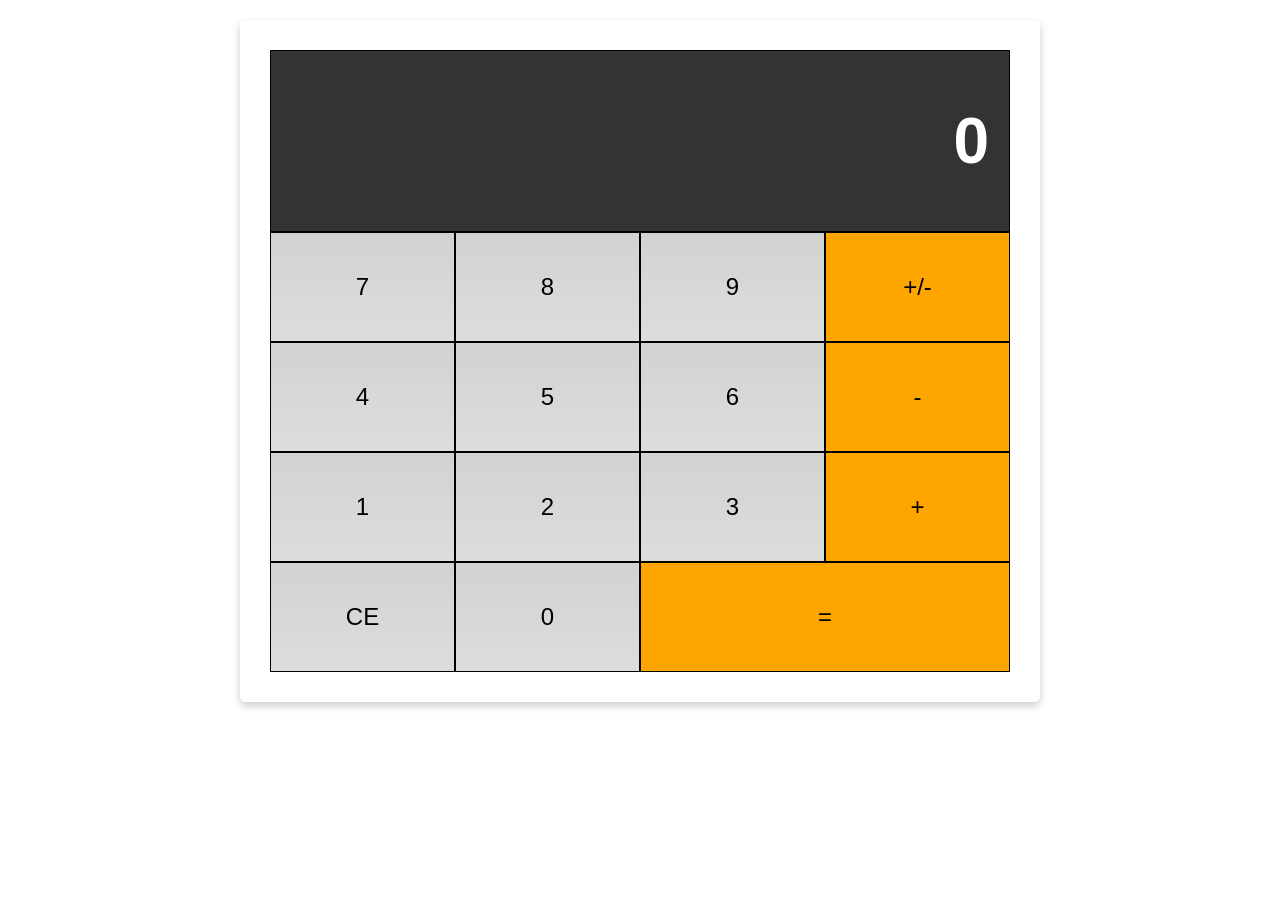
<file: index.html>
<!DOCTYPE html>
<html>
<head>
  <title>Web Calculator</title>
  <link rel="stylesheet" href="Assets/style.css">
  <meta name="viewport" content="width=device-width, initial-scale=1.0">
</head>
<body>
  <div class="flex-container-column card">
    <div class="display">
      <h1 id="displayNumber">0</h1>
    </div>
    <div class="flex-container-row">
      <div class="button">7</div>
      <div class="button">8</div>
      <div class="button">9</div>
      <div class="button negative">+/-</div>
    </div>
    <div class="flex-container-row">
      <div class="button">4</div>
      <div class="button">5</div>
      <div class="button">6</div>
      <div class="button operator">-</div>
    </div>
    <div class="flex-container-row">
      <div class="button">1</div>
      <div class="button">2</div>
      <div class="button">3</div>
      <div class="button operator">+</div>
    </div>
    <div class="flex-container-row">
      <div class="button clear">CE</div>
      <div class="button">0</div>
      <div class="button equals double">=</div>
    </div>
  </div>
  <script src="Assets/kalkulator.js"></script>
</body>
</html>
</file>
<file: Assets/style.css>
* {
    box-sizing: border-box;
  }
   
  body {
    font-family: sans-serif;
  }
   
  .flex-container-column {
    display: flex;
    /* properti pendukung */
    flex-direction: column;
    max-width: 800px;
    margin: 0 auto;
    text-align: right;
  }
   
  .flex-container-row {
    display: flex;
  }
   
  .button {
    flex-basis: 25%;
    /* properti pendukung */
    font-size: 1.5em;
    text-align: center;
    padding: 40px;
    border: 1px solid black;
    background: -webkit-linear-gradient(top, #d2d2d2, #ddd);
    cursor: pointer;
  }
   
  .double {
    flex-basis: 50%;
  }
   
  .display {
    color: white;
    width: 100%;
    padding: 10px 20px;
    background-color: #333333;
    border: 1px solid black;
    font-size: 2em;
  }
   
  .operator,
  .negative,
  .equals {
    background: orange;
  }
   
  .card {
    box-shadow: 0 4px 8px 0 rgba(0, 0, 0, 0.2);
    border-radius: 5px;
    padding: 30px;
    margin-top: 20px;
  }
   
  .button:hover {
    font-weight: bold;
  }

  @media screen and (max-width: 513px) {
    .button {
        padding: 10px;
    }
 }
</file>
